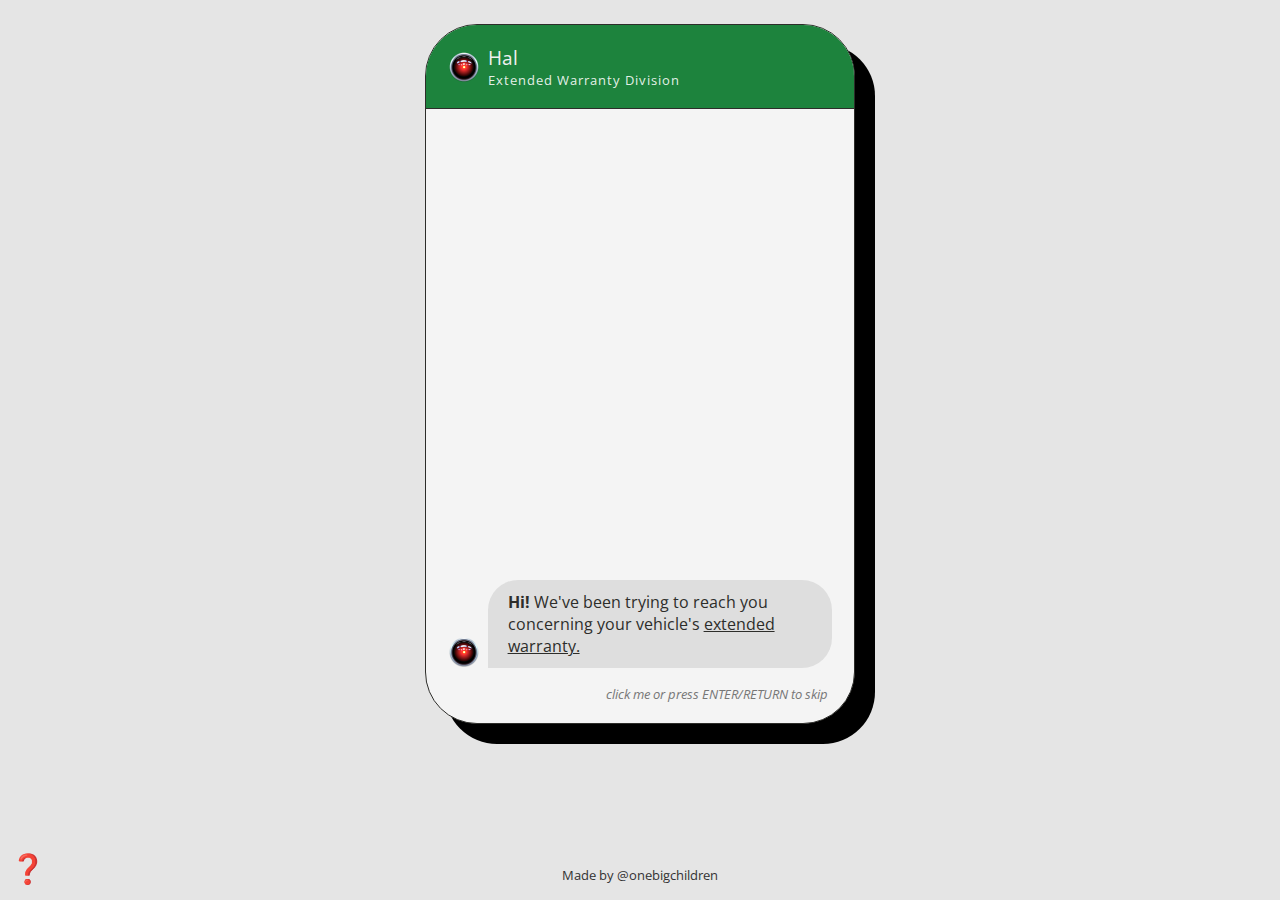
<file: index.html>
<!DOCTYPE html>
<html lang="en">
<head>
    <meta charset="UTF-8">
    <meta http-equiv="X-UA-Compatible" content="IE=edge">
    <meta name="viewport" content="width=device-width, initial-scale=1.0">
    <link rel="stylesheet" href="style.css">
    <link rel="preconnect" href="https://fonts.googleapis.com">
    <link rel="preconnect" href="https://fonts.gstatic.com" crossorigin>
    <link href="https://fonts.googleapis.com/css2?family=Open+Sans:wght@400;700&display=swap" rel="stylesheet">
    <script src="https://ajax.googleapis.com/ajax/libs/jquery/3.6.0/jquery.min.js"></script>
    <title>Rock Paper Scissors with HAL!</title>
</head>
<body>

    <div class="chat" id="chat">
        <div class="chat-title">
            <div class="chat-topbar">
                <h1>Hal</h1>
                <h2>Extended Warranty Division</h2>
            </div>
            <img class="avatar" src="hal_9000.png">
        </div>

        <div class="chat-body" id="chat-body">
            <div class="msg" id="msg1">
                <span class="hal">
                    <img class="avatar" src="hal_9000.png">
                    <div class="msg-content">
                        <strong>Hi!</strong> We've been trying to reach you concerning your vehicle's <span style="text-decoration: underline"><a href="https://youtu.be/CMpbqubroHw" target="_blank">extended warranty.</a></span>
                    </div>
                </span>
            </div>
            
            <div class="msg animate" id="msg2">
                <span class="player">
                    <div class="emoji">😱</div>
                    <div class="msg-content">
                        Please go away!
                    </div>
                </span>
            </div>

            <div class="msg animate" id="msg3">
                <span class="hal">
                    <img class="avatar" src="hal_9000.png">
                    <div class="msg-content">
                        Sheesh.
                    </div>
                </span>
            </div>
            <div class="msg animate" id="msg4">
                <span class="hal">
                    <img class="avatar" src="hal_9000.png">
                    <div class="msg-content">
                        Play <strong>rock, paper, scissors</strong> with me? I'll... I'll leave if you win. Best of 5.
                    </div>
                </span>
            </div>
            <div class="msg animate" id="floating-help">
                <span class="narrator">
                    <div class="emoji" onclick="toggleFloatingHelp()">❓</div>
                    <div class="msg-content" id="floating-help-msg" onclick="toggleFloatingHelp()">
                        <strong>Click on the buttons to choose your weapon!</strong>
                        <br>
                        <br>
                        <span style="color:#777; font-size: 0.8em">
                            Shortcuts: 1 for rock, 2 for paper, 3 for scissors.
                            <br>
                            <br>
                            <span style="font-style: italic">
                                Click me again to dismiss this message.
                            </span>
                        </span>
                    </div>
                </span>
            </div>
            <div class="buttons player" id="button-chooser">
                <button class="btn btn-square" id="rock-btn">
                    <div class="sign">✊</div>
                </button>
                <button class="btn btn-square" id="paper-btn">
                    <div class="sign">✋</div>
                </button>
                <button class="btn btn-square" id="scissors-btn">
                    <div class="sign">✌&#xFE0F;</div>
                </button>
            </div>

            <div class="skip" id="skip" style="color:#777; font-size: 0.8em; font-style: italic;" onClick="skipIntro()">
                click me or press ENTER/RETURN to skip
            </div>

            <button onClick="window.location.reload();" id="play-again">
                Play again?
            </button>

        </div>
    </div>
    <div class="break"></div> <!-- break -->
    <div class="footer">
        <span class="external-link"><a href="https://github.com/onebigchildren" style="color: #333">Made by @onebigchildren</a></span>
    </div>

    <script type="text/javascript" src="script.js"></script>
</body>
</html>
</file>
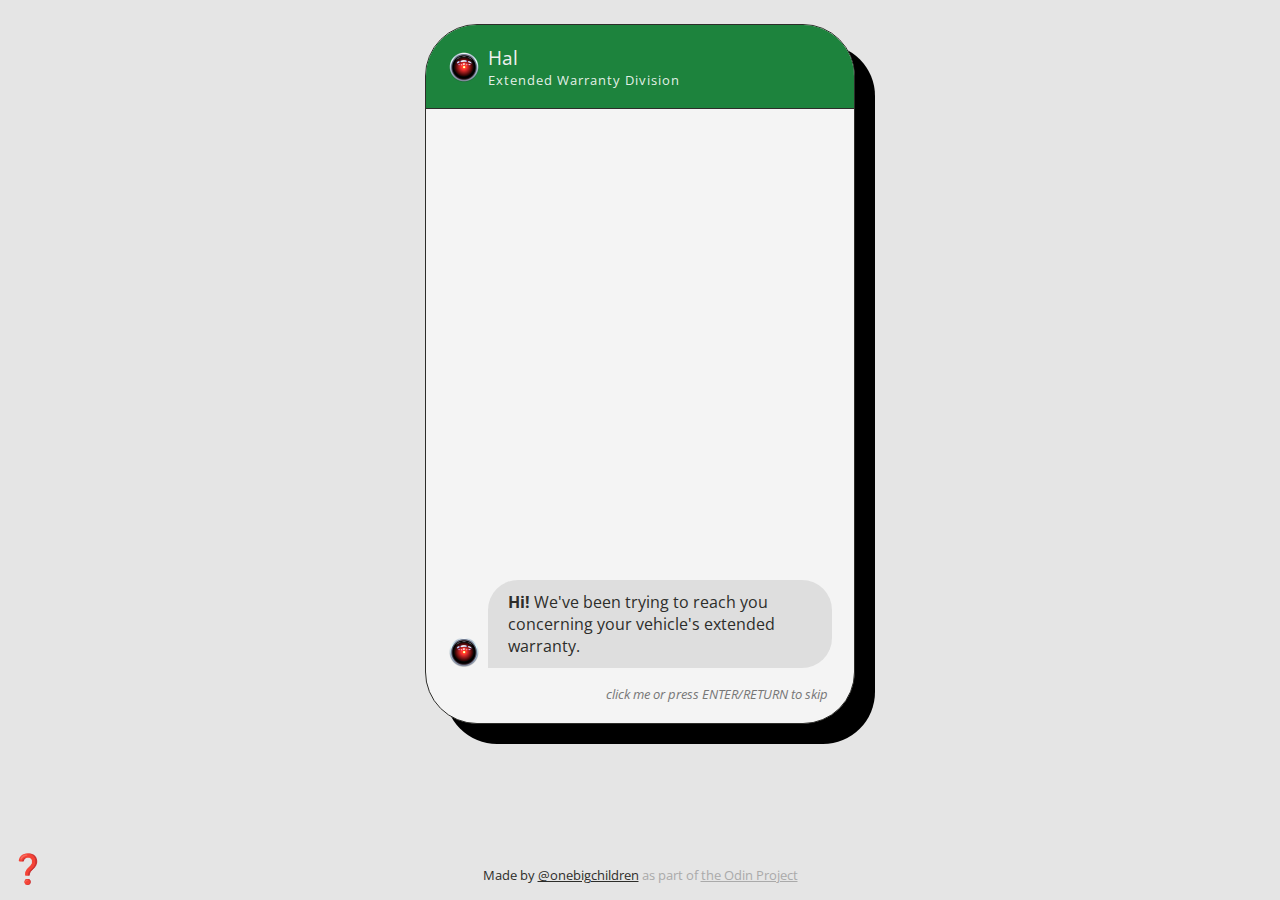
<file: rock-paper-scissors.html>
<!DOCTYPE html>
<html lang="en">
<head>
    <meta charset="UTF-8">
    <meta http-equiv="X-UA-Compatible" content="IE=edge">
    <meta name="viewport" content="width=device-width, initial-scale=1.0">
    <title>Document</title>
    <link rel="stylesheet" href="style.css">
    <link rel="preconnect" href="https://fonts.googleapis.com">
    <link rel="preconnect" href="https://fonts.gstatic.com" crossorigin>
    <link href="https://fonts.googleapis.com/css2?family=Open+Sans:wght@400;700&display=swap" rel="stylesheet">
    <script src="https://ajax.googleapis.com/ajax/libs/jquery/3.6.0/jquery.min.js"></script>
</head>
<body>

    <div class="chat" id="chat">
        <div class="chat-title">
            <div class="chat-topbar">
                <h1>Hal</h1>
                <h2>Extended Warranty Division</h2>
            </div>
            <img class="avatar" src="hal_9000.png">
        </div>

        <div class="chat-body" id="chat-body">
            <div class="msg" id="msg1">
                <span class="hal">
                    <img class="avatar" src="hal_9000.png">
                    <div class="msg-content">
                        <a href="https://youtu.be/CMpbqubroHw"><strong>Hi!</strong> We've been trying to reach you concerning your vehicle's extended warranty.</a>
                    </div>
                </span>
            </div>
            
            <div class="msg animate" id="msg2">
                <span class="player">
                    <div class="emoji">😱</div>
                    <div class="msg-content">
                        Please go away!
                    </div>
                </span>
            </div>

            <div class="msg animate" id="msg3">
                <span class="hal">
                    <img class="avatar" src="hal_9000.png">
                    <div class="msg-content">
                        Sheesh.
                    </div>
                </span>
            </div>
            <div class="msg animate" id="msg4">
                <span class="hal">
                    <img class="avatar" src="hal_9000.png">
                    <div class="msg-content">
                        Play <strong>rock, paper, scissors</strong> with me? I'll... I'll leave if you win. Best of 5.
                    </div>
                </span>
            </div>
            <div class="msg animate" id="floating-help">
                <span class="narrator">
                    <div class="emoji" onclick="toggleFloatingHelp()">❓</div>
                    <div class="msg-content" id="floating-help-msg" onclick="toggleFloatingHelp()">
                        <strong>Click on the buttons to choose your weapon!</strong>
                        <br>
                        <br>
                        <span style="color:#777; font-size: 0.8em">
                            Shortcuts: 1 for rock, 2 for paper, 3 for scissors.
                            <br>
                            <br>
                            <span style="font-style: italic">
                                Click me again to dismiss this message.
                            </span>
                        </span>
                    </div>
                </span>
            </div>
            <div class="buttons player" id="button-chooser">
                <button class="btn btn-square" id="rock-btn">
                    <div class="sign">✊</div>
                </button>
                <button class="btn btn-square" id="paper-btn">
                    <div class="sign">✋</div>
                </button>
                <button class="btn btn-square" id="scissors-btn">
                    <div class="sign">✌</div>
                </button>
            </div>

            <div class="skip" id="skip" style="color:#777; font-size: 0.8em; font-style: italic;" onClick="skipIntro()">
                click me or press ENTER/RETURN to skip
            </div>

            <button onClick="window.location.reload();" id="play-again">
                Play again?
            </button>

        </div>
    </div>

    <div class="footer">
        <a href="https://github.com/onebigchildren">Made by <span style="text-decoration: underline;">@onebigchildren</span></a>
            <span style="color: #aaa">
                as part of <a href="https://www.theodinproject.com/" style="color: #aaa; text-decoration: underline;">the Odin Project</a>
            </span>
    </div>

    <script type="text/javascript" src="script.js"></script>
</body>
</html>
</file>
<file: style.css>
/*
* Prefixed by https://autoprefixer.github.io
* PostCSS: v8.4.14,
* Autoprefixer: v10.4.7
* Browsers: last 4 version
*/

html {
    -webkit-box-sizing: border-box;
            box-sizing: border-box;
}

*, *::after, *::before {
    -webkit-box-sizing: inherit;
            box-sizing: inherit;
}

.avatar {
    width: auto;
    height: 2em;
}

div.msg {
    display: -webkit-box;
    display: -ms-flexbox;
    display: flex;
    margin: 0.8em 0 0.8em;
}

span {
    margin-left: 1em;
    margin: auto 0;
}

h1, h2 {
    font-size: 1.2em;
    margin: 0;
    padding: 0;
    color:rgb(240, 240, 240);
    font-weight: normal;
}

h2 {
    color: rgba(255, 255, 255, 0.889);
    font-size: 0.8em;
    letter-spacing: 1px;
}

body {
    display: -webkit-box;
    display: -ms-flexbox;
    display: flex;
    -webkit-box-pack: justify;
        -ms-flex-pack: justify;
            justify-content: space-between;
    height: 98vh;
    -webkit-box-orient: vertical;
    -webkit-box-direction: normal;
        -ms-flex-direction: column;
            flex-direction: column;
    background-color: rgb(229, 229, 229);
    color: rgb(45 45 42);
    font-family: 'Open Sans', Verdana, Tahoma, sans-serif;
    font-size: 1em;
}

.footer {
    text-align: center;
    font-size: 0.8em;
    color: #777;
    padding: 32px 0 6px;
}

.chat {
    max-width: 430px;
    height: 90vh;
    max-height: 700px;
    margin-bottom: 300px;
    overflow: scroll;
    background: rgb(244 244 244);
    border-radius: 52px;
    border: 1.5px solid rgb(45 45 42);
    display: -webkit-box;
    display: -ms-flexbox;
    display: flex;
    margin: 1em auto 4px;
    -webkit-box-pack: justify;
        -ms-flex-pack: justify;
            justify-content: space-between;
    -webkit-box-orient: vertical;
    -webkit-box-direction: normal;
        -ms-flex-direction: column;
            flex-direction: column;
    -webkit-box-shadow: 20px 20px 0px 0px rgba(0,0,0,1);
    box-shadow: 20px 20px 0px 0px rgba(0,0,0,1);
}

.chat > div > div:last-child {
    scroll-snap-align: end;
}

.chat-title {
    display: -webkit-box;
    display: -ms-flexbox;
    display: flex;
    -webkit-box-align: center;
        -ms-flex-align: center;
            align-items: center;
    outline: 1.5px solid rgb(45 45 42);
    padding: 1.2em 1.4em;
    background-color:rgb(29, 131, 61);
    position: sticky;
    top: 0;
}

.chat-topbar {
    -webkit-box-ordinal-group: 3;
        -ms-flex-order: 2;
            order: 2;
    display: -webkit-box;
    display: -ms-flexbox;
    display: flex;
    -webkit-box-orient: vertical;
    -webkit-box-direction: normal;
        -ms-flex-direction: column;
            flex-direction: column;
    margin: 0 0 0 0.5em;
}

.chat-body {
    margin: 0.4em 1.4em 1em 1.4em;
    display: -webkit-box;
    display: -ms-flexbox;
    display: flex;
    -webkit-box-orient: vertical;
    -webkit-box-direction: normal;
        -ms-flex-direction: column;
            flex-direction: column;
}

.hal {
    display: -webkit-box;
    display: -ms-flexbox;
    display: flex;
    -webkit-box-align: end;
        -ms-flex-align: end;
            align-items: flex-end;
}

a, a:hover, a:active, a:visited {
    color: rgb(45 45 42);
    text-decoration: none;
}

.msg-content {
    border-radius: 30px 30px 30px 0;
    padding: 0.7rem 1.5rem 0.7rem 1.2rem;
    margin-left: 8px;
    background: rgba(222, 222, 222);
}

.player > .msg-content {
    border-radius: 30px 30px 0 30px;
    padding: 0.7rem 1.1rem 0.7rem;
}

.player {
    margin-left: auto;
    display: -webkit-box;
    display: -ms-flexbox;
    display: flex;
    -webkit-box-align: end;
        -ms-flex-align: end;
            align-items: flex-end;
    gap: 0.7em;
}

.msg > .player {
    -webkit-box-orient: horizontal;
    -webkit-box-direction: reverse;
        -ms-flex-direction: row-reverse;
            flex-direction: row-reverse;
}

span.emoji {
    font-size: 1.8em;
    -ms-flex-item-align: start;
        align-self: flex-start;
}

div.emoji {
    font-size: 1.8em;
    -ms-flex-item-align: end;
        align-self: flex-end;
}

.narrator {
    display: -webkit-box;
    display: -ms-flexbox;
    display: flex;
    -webkit-box-align: end;
        -ms-flex-align: end;
            align-items: flex-end;
}

.narrator .emoji,
.btn,
.skip,
#play-again,
.external-link {
    cursor: pointer;
}

.narrator .msg-content {
    border: 1.5px solid rgb(45 45 42);
    background-color: rgb(240, 240, 240);
}

#floating-help {
    position: fixed;
    bottom: 0;
    left: 10px;
    width: 300px;
}

.skip {
    text-align: right;
    margin: 4px 4px 4px 0;
}

#play-again {
    border: 0;
    background-color: rgba(255, 255, 255, 0);
    color: #555;
    text-decoration: underline;
    text-align: center;
    font-size: 1em;
    margin: 10px 4px 4px;
}

.weapon-msg {
    display: -webkit-box;
    display: -ms-flexbox;
    display: flex;
    color: white;
    -webkit-box-orient: horizontal;
    -webkit-box-direction: reverse;
        -ms-flex-direction: row-reverse;
            flex-direction: row-reverse;
    -webkit-box-pack: justify;
        -ms-flex-pack: justify;
            justify-content: space-between;
    -webkit-box-align: end;
        -ms-flex-align: end;
            align-items: flex-end;
}

.buttons.player {
    margin-left: auto;
    display: -webkit-box;
    display: -ms-flexbox;
    display: flex;
    gap: 0.8em;
    padding: 0.4em 0 0.2em;
}

.btn.btn-square {
    font-size: 3em;
    color: white;
    border-radius: 30px;
    border: 1.5px solid rgb(45 45 42);
    -webkit-box-shadow: 2px 2px 0px 0px rgba(0,0,0,1);
    box-shadow: 2px 2px 0px 0px rgba(0,0,0,1);
    padding: 6px;
}


#rock-btn {
    background-color: rgb(136 31 31);
}

#paper-btn {
    background-color: rgb(49 130 27);
}

#scissors-btn {
    background-color: rgb(52 70 213);
}

#rock-btn:hover, #rock-btn:active {
    -webkit-animation: flash-rock-hover 0.8s linear infinite;
            animation: flash-rock-hover 0.8s linear infinite;
}

#paper-btn:hover, #paper-btn:active {
    -webkit-animation: flash-paper-hover 0.8s linear infinite;
            animation: flash-paper-hover 0.8s linear infinite;
}

#scissors-btn:hover, #scissors-btn:active {
    -webkit-animation: flash-scissors-hover 0.8s linear infinite;
            animation: flash-scissors-hover 0.8s linear infinite;
}

.btn:hover, .btn:active, .btn-square:hover, .btn-square:active  {
    -webkit-box-shadow: none;
    box-shadow: none;
    -webkit-transform: translate(2px, 2px);
        -ms-transform: translate(2px, 2px);
            transform: translate(2px, 2px);
    background-color: rgb(242, 242, 242);
}

.rainbow {
    -webkit-animation: rainbow 2.5s linear;
            animation: rainbow 2.5s linear;
    -webkit-animation-iteration-count: infinite;
            animation-iteration-count: infinite;
}

.player-weapon, .computer-weapon {
    font-size: 2em;
}


@-webkit-keyframes rainbow-bg{
    100%,0%{
        background-color: rgb(216, 124, 124);
    }
    8%{
        background-color: rgb(204, 111, 60);
    }
    16%{
        background-color: rgb(187, 187, 110);
    }
    25%{
        background-color: rgb(114, 162, 67);
    }
    33%{
        background-color: rgb(122, 154, 122);
    }
    41%{
        background-color: rgb(67, 93, 80);
    }
    50%{
        background-color: rgb(133, 157, 157);
    }
    58%{
        background-color: rgb(0,127,255);
    }
    66%{
        background-color: rgb(76, 76, 224);
    }
    75%{
        background-color: rgb(167, 108, 226);
    }
    83%{
        background-color: rgb(238, 178, 238);
    }
    91%{
        background-color: rgb(220, 111, 165);
    }
}


@keyframes rainbow-bg{
    100%,0%{
        background-color: rgb(216, 124, 124);
    }
    8%{
        background-color: rgb(204, 111, 60);
    }
    16%{
        background-color: rgb(187, 187, 110);
    }
    25%{
        background-color: rgb(114, 162, 67);
    }
    33%{
        background-color: rgb(122, 154, 122);
    }
    41%{
        background-color: rgb(67, 93, 80);
    }
    50%{
        background-color: rgb(133, 157, 157);
    }
    58%{
        background-color: rgb(0,127,255);
    }
    66%{
        background-color: rgb(76, 76, 224);
    }
    75%{
        background-color: rgb(167, 108, 226);
    }
    83%{
        background-color: rgb(238, 178, 238);
    }
    91%{
        background-color: rgb(220, 111, 165);
    }
}


@-webkit-keyframes rainbow{
    100%,0%{
        color: rgb(225, 86, 86);
    }
    8%{
        color: rgb(255,127,0);
    }
    16%{
        color: rgb(161, 161, 21);
    }
    25%{
        color: rgb(127,255,0);
    }
    33%{
        color: rgb(0,255,0);
    }
    41%{
        color: rgb(0,255,127);
    }
    50%{
        color: rgb(0,255,255);
    }
    58%{
        color: rgb(0,127,255);
    }
    66%{
        color: rgb(0,0,255);
    }
    75%{
        color: rgb(127,0,255);
    }
    83%{
        color: rgb(255,0,255);
    }
    91%{
        color: rgb(255,0,127);
    }
}


@keyframes rainbow{
    100%,0%{
        color: rgb(225, 86, 86);
    }
    8%{
        color: rgb(255,127,0);
    }
    16%{
        color: rgb(161, 161, 21);
    }
    25%{
        color: rgb(127,255,0);
    }
    33%{
        color: rgb(0,255,0);
    }
    41%{
        color: rgb(0,255,127);
    }
    50%{
        color: rgb(0,255,255);
    }
    58%{
        color: rgb(0,127,255);
    }
    66%{
        color: rgb(0,0,255);
    }
    75%{
        color: rgb(127,0,255);
    }
    83%{
        color: rgb(255,0,255);
    }
    91%{
        color: rgb(255,0,127);
    }
}


@-webkit-keyframes flash-rock {
    100%, 0% {
        background-color: rgb(200, 35, 35);
    }
    50% {
        background-color: rgb(53, 13, 12);
    }
}


@keyframes flash-rock {
    100%, 0% {
        background-color: rgb(200, 35, 35);
    }
    50% {
        background-color: rgb(53, 13, 12);
    }
}

@-webkit-keyframes flash-paper {
    100%, 0% {
        background-color: rgb(69, 197, 34);
    }
    50% {
        background-color: rgb(22, 45, 15);
    }
}

@keyframes flash-paper {
    100%, 0% {
        background-color: rgb(69, 197, 34);
    }
    50% {
        background-color: rgb(22, 45, 15);
    }
}

@-webkit-keyframes flash-scissors {
    100%, 0% {
        background-color: rgb(67, 38, 231);
    }
    50% {
        background-color: rgb(14, 10, 52);
    }
}

@keyframes flash-scissors {
    100%, 0% {
        background-color: rgb(67, 38, 231);
    }
    50% {
        background-color: rgb(14, 10, 52);
    }
}

@-webkit-keyframes flash-rock-hover {
    100%, 0% {
        background-color: rgb(201, 24, 57);
    }
    50% {
        background-color: rgb(69, 28, 22);
    }
}

@keyframes flash-rock-hover {
    100%, 0% {
        background-color: rgb(201, 24, 57);
    }
    50% {
        background-color: rgb(69, 28, 22);
    }
}

@-webkit-keyframes flash-paper-hover {
    100%, 0% {
        background-color: rgb(68, 194, 25);
    }
    50% {
        background-color: rgb(56, 114, 80);
    }
}

@keyframes flash-paper-hover {
    100%, 0% {
        background-color: rgb(68, 194, 25);
    }
    50% {
        background-color: rgb(56, 114, 80);
    }
}

@-webkit-keyframes flash-scissors-hover {
    100%, 0% {
        background-color: rgb(50, 23, 201);
    }
    50% {
        background-color: rgb(154, 137, 175);
    }
}

@keyframes flash-scissors-hover {
    100%, 0% {
        background-color: rgb(50, 23, 201);
    }
    50% {
        background-color: rgb(154, 137, 175);
    }
}
</file>
